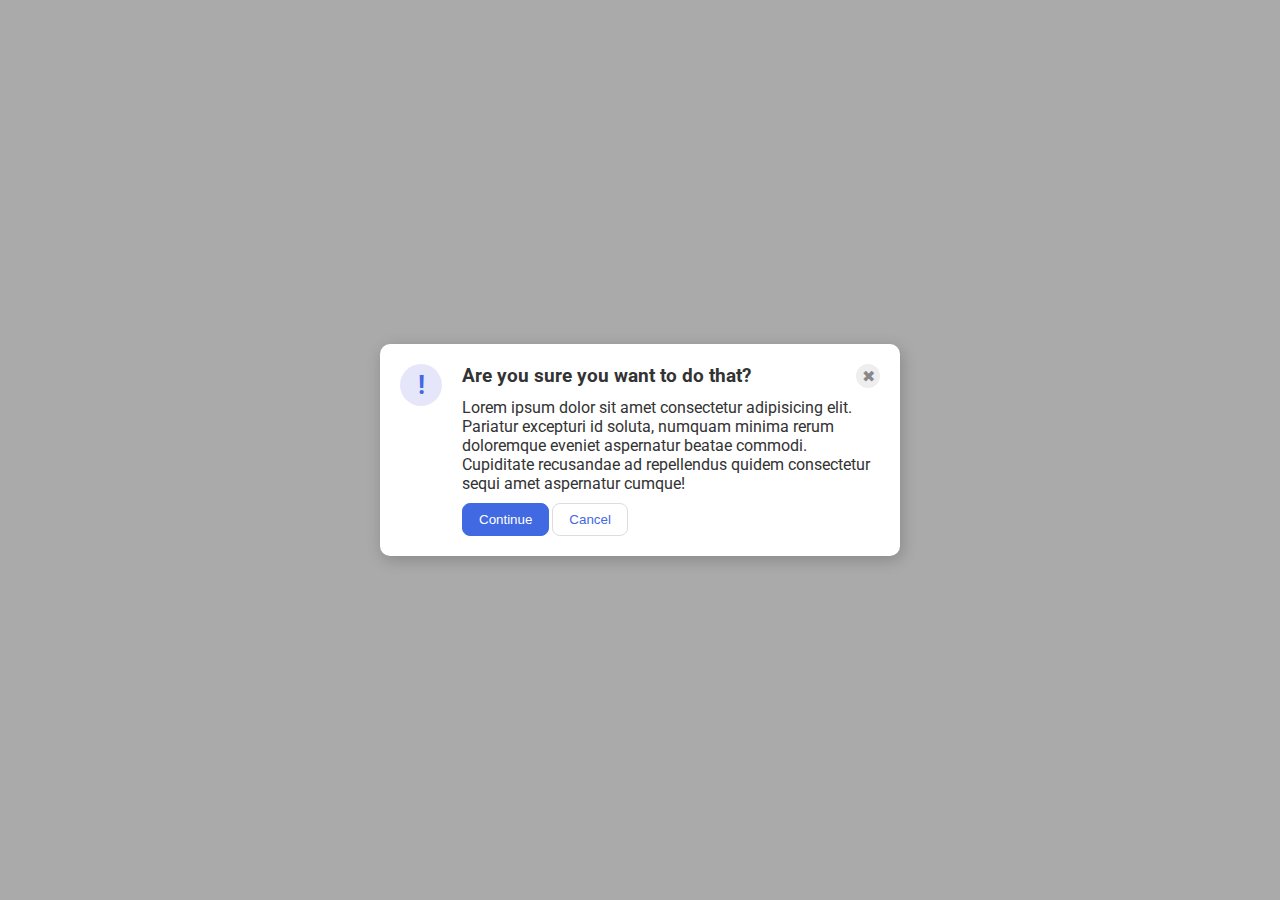
<file: flex/05-flex-modal/index.html>
<!DOCTYPE html>
<html lang="en">
<head>
  <meta charset="UTF-8">
  <meta http-equiv="X-UA-Compatible" content="IE=edge">
  <meta name="viewport" content="width=device-width, initial-scale=1.0">
  <link rel="stylesheet" href="style.css">
  <title>Modal</title>
</head>
<body>
  <div class="modal">
    <div class="ex">
      <div class="icon">!</div>
    </div>
    <div class="notex">
      <div class="part">
        <div class="header">Are you sure you want to do that?</div>
        <div class="close-button">✖</div>
      </div>
      <div class="part">
        <div class="text">Lorem ipsum dolor sit amet consectetur adipisicing elit. Pariatur excepturi id soluta, numquam minima rerum doloremque eveniet aspernatur beatae commodi. Cupiditate recusandae ad repellendus quidem consectetur sequi amet aspernatur cumque!</div>
      </div>
      <div class="part">
        <button class="continue">Continue</button>
        <button class="cancel">Cancel</button>
      </div>
    </div>
  </div>
</body>
</html>
</file>
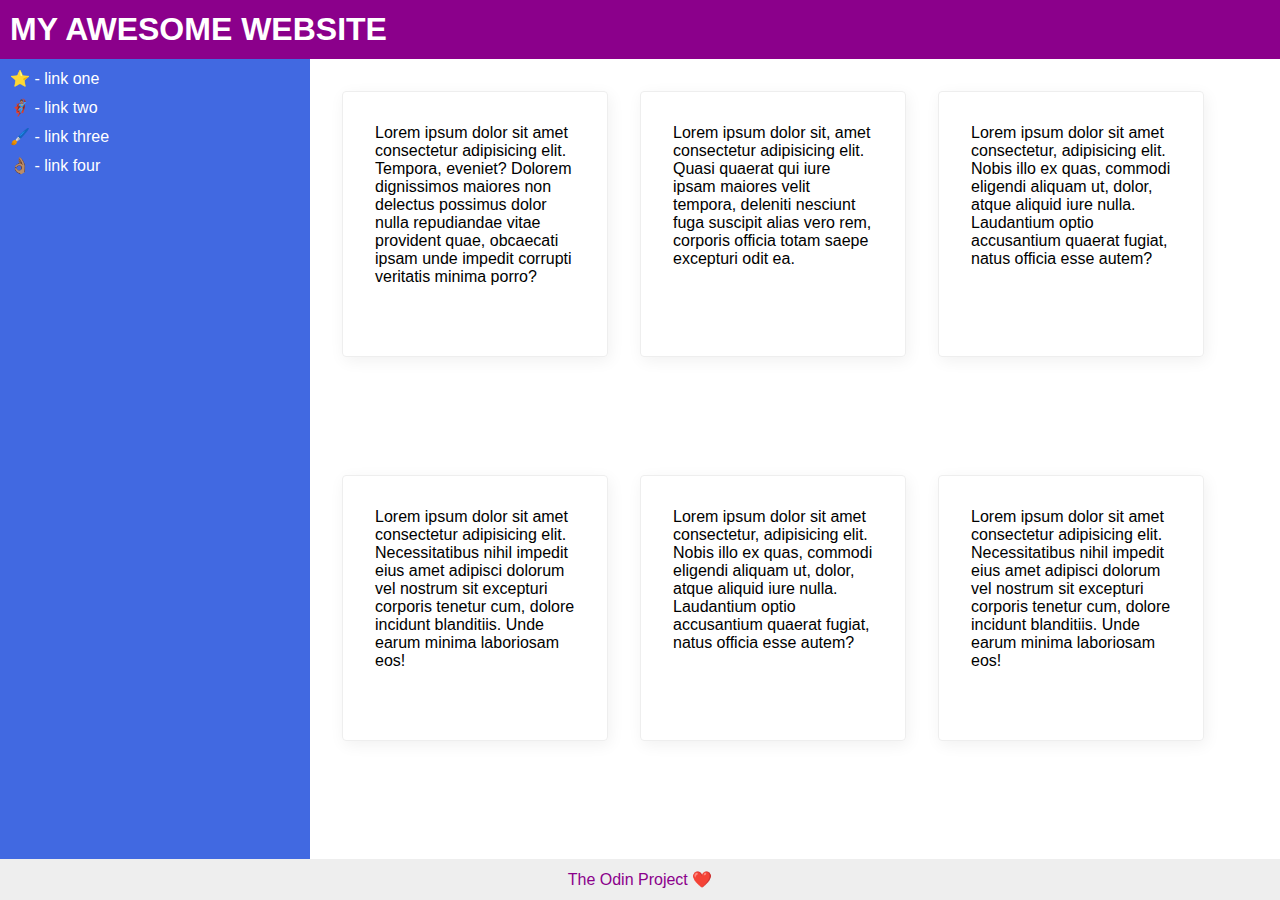
<file: flex/07-flex-layout-2/index.html>
<!DOCTYPE html>
<html lang="en">
<head>
  <meta charset="UTF-8">
  <meta http-equiv="X-UA-Compatible" content="IE=edge">
  <meta name="viewport" content="width=device-width, initial-scale=1.0">
  <title>The Holy Grail</title>
  <link rel="stylesheet" href="style.css">
</head>
<body>
  <div class="header">
    MY AWESOME WEBSITE
  </div>
  <div class="mid">
    <div class="sidebar">
      <ul>
        <li><a href="google.com">⭐ - link one</a></li>
        <li><a href="google.com">🦸🏽‍♂️ - link two</a></li>
        <li><a href="google.com">🖌️ - link three</a></li>
        <li><a href="google.com">👌🏽 - link four</a></li>
      </ul>
    </div>
    <div class="content">
      <div class="card">Lorem ipsum dolor sit amet consectetur adipisicing elit. Tempora, eveniet? Dolorem dignissimos maiores non delectus possimus dolor nulla repudiandae vitae provident quae, obcaecati ipsam unde impedit corrupti veritatis minima porro?</div>
      <div class="card">Lorem ipsum dolor sit, amet consectetur adipisicing elit. Quasi quaerat qui iure ipsam maiores velit tempora, deleniti nesciunt fuga suscipit alias vero rem, corporis officia totam saepe excepturi odit ea.</div>
      <div class="card">Lorem ipsum dolor sit amet consectetur, adipisicing elit. Nobis illo ex quas, commodi eligendi aliquam ut, dolor, atque aliquid iure nulla. Laudantium optio accusantium quaerat fugiat, natus officia esse autem?</div>
      <div class="card">Lorem ipsum dolor sit amet consectetur adipisicing elit. Necessitatibus nihil impedit eius amet adipisci dolorum vel nostrum sit excepturi corporis tenetur cum, dolore incidunt blanditiis. Unde earum minima laboriosam eos!</div>
      <div class="card">Lorem ipsum dolor sit amet consectetur, adipisicing elit. Nobis illo ex quas, commodi eligendi aliquam ut, dolor, atque aliquid iure nulla. Laudantium optio accusantium quaerat fugiat, natus officia esse autem?</div>
      <div class="card">Lorem ipsum dolor sit amet consectetur adipisicing elit. Necessitatibus nihil impedit eius amet adipisci dolorum vel nostrum sit excepturi corporis tenetur cum, dolore incidunt blanditiis. Unde earum minima laboriosam eos!</div>
    </div>
  </div>

  <div class="footer">
    The Odin Project ❤️
  </div>
</body>
</html>
</file>
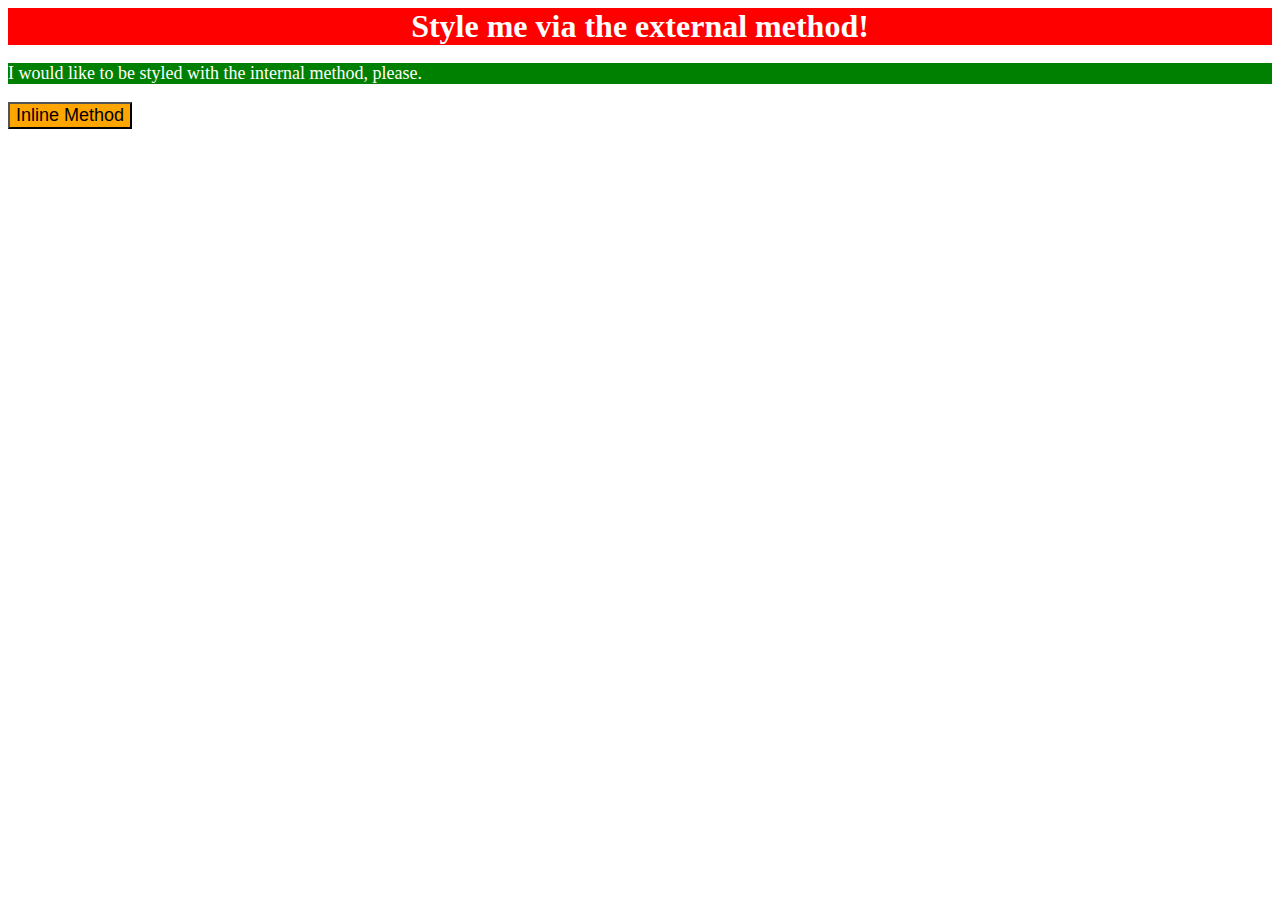
<file: foundations/01-css-methods/index.html>
<!DOCTYPE html>
<html lang="en">
<head>
  <!--
    External CSS
  -->
  <link rel="stylesheet" href="./css/index.css">
  <meta charset="UTF-8">
  <meta http-equiv="X-UA-Compatible" content="IE=edge">
  <meta name="viewport" content="width=device-width, initial-scale=1.0">
  <title>Methods for Adding CSS</title>
<!--
  Internal CSS
-->
<style>
  p{
    background-color: green;
    color: white;
    font-size: 18px;
  }
</style>
</head>
<body>
  <div>Style me via the external method!</div>
  <p>I would like to be styled with the internal method, please.</p>
  <button style="background-color: orange; font-size: 18px;">Inline Method</button>
</body>
</html>
</file>
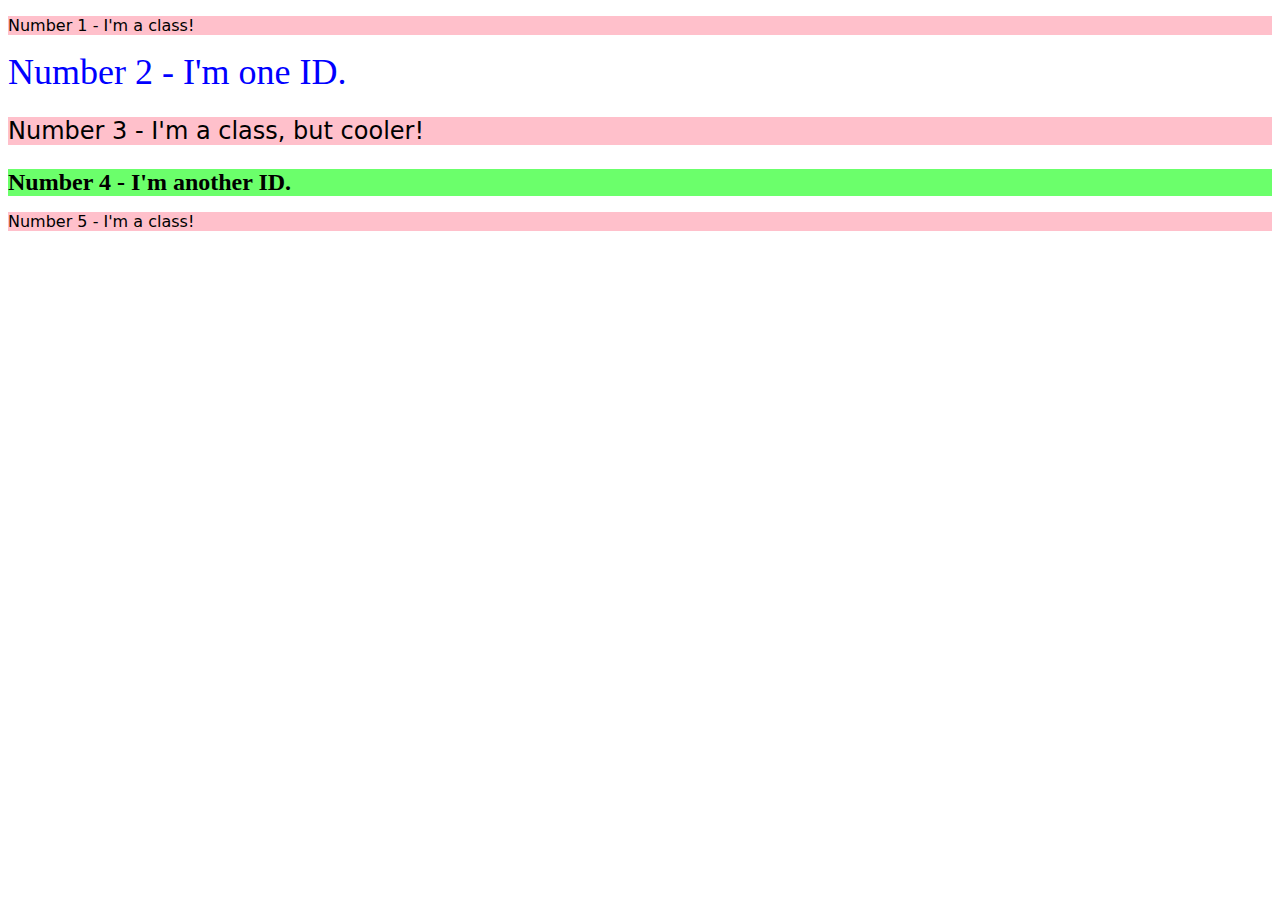
<file: foundations/02-class-id-selectors/index.html>
<!DOCTYPE html>
<html lang="en">
<head>
  <link rel="stylesheet" href="./style.css">
  <meta charset="UTF-8">
  <meta http-equiv="X-UA-Compatible" content="IE=edge">
  <meta name="viewport" content="width=device-width, initial-scale=1.0">
  <title>Class and ID Selectors</title>
  <link rel="stylesheet" href="style.css">
</head>
<body>
  <p class="pink-bg">Number 1 - I'm a class!</p>
  <div id="two">Number 2 - I'm one ID.</div>
  <p class="pink-bg three">Number 3 - I'm a class, but cooler!</p>
  <div id="four">Number 4 - I'm another ID.</div>
  <p class="pink-bg">Number 5 - I'm a class!</p>
</body>
</html>
</file>
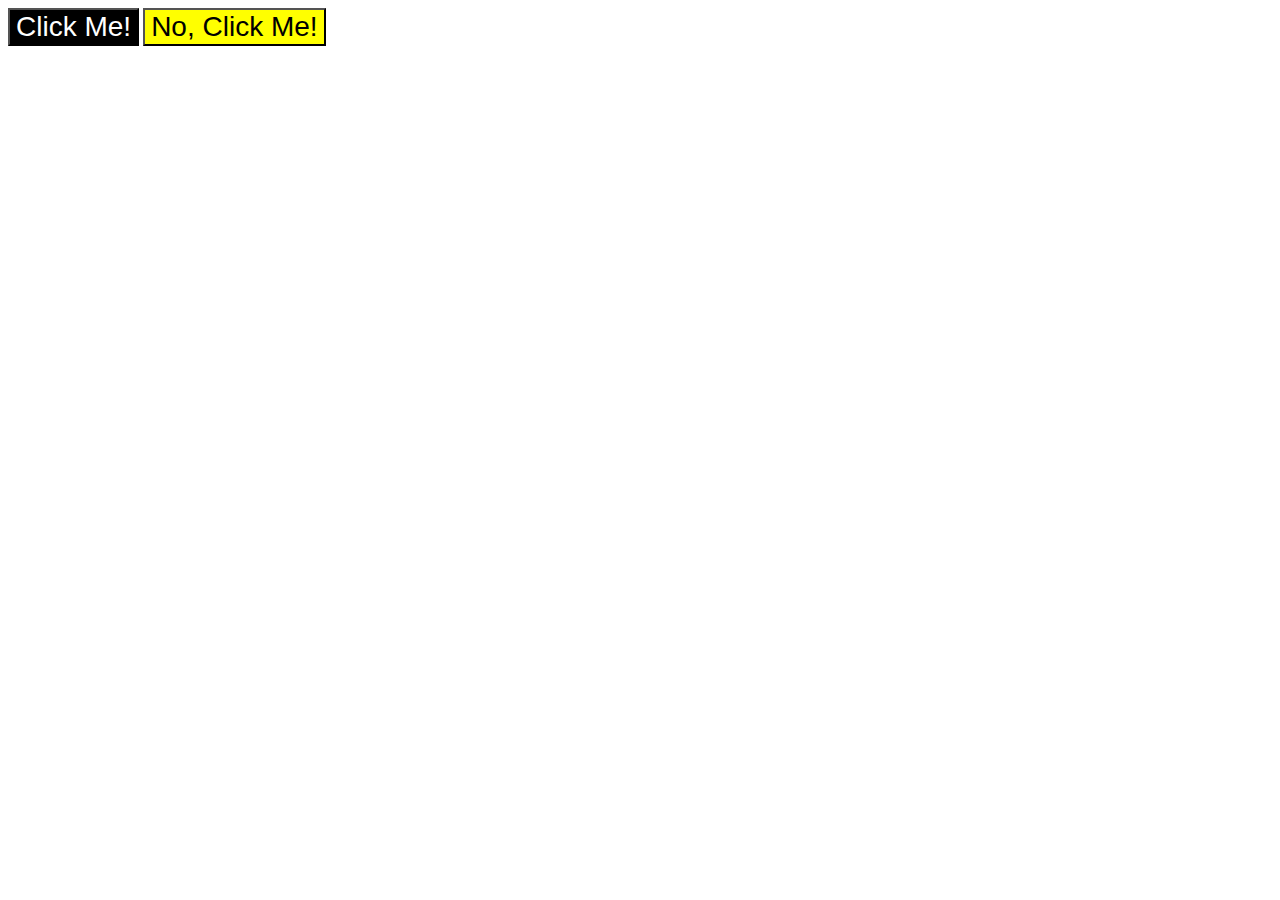
<file: foundations/03-grouping-selectors/index.html>
<!DOCTYPE html>
<html lang="en">
<head>
  <meta charset="UTF-8">
  <meta http-equiv="X-UA-Compatible" content="IE=edge">
  <meta name="viewport" content="width=device-width, initial-scale=1.0">
  <title>Grouping Selectors</title>
  <link rel="stylesheet" href="style.css">
</head>
<body>
  <button class="first">Click Me!</button>
  <button class="second">No, Click Me!</button>
</body>
</html>
</file>
<file: flex/05-flex-modal/style.css>
@import url('https://fonts.googleapis.com/css2?family=Roboto:wght@400;700&display=swap');

html, body {
  height: 100%;
}

body {
  font-family: Roboto, sans-serif;
  margin: 0;
  background: #aaa;
  color: #333;
  /* I'll give you this one for free lol */
  display: flex;
  align-items: center;
  justify-content: center;
}

.modal {
  background: white;
  width: 480px;
  border-radius: 10px;
  box-shadow: 2px 4px 16px rgba(0,0,0,.2);
}

.icon {
  color: royalblue;
  font-size: 26px;
  font-weight: 700;
  background: lavender;
  width: 42px;
  height: 42px;
  border-radius: 50%;
  display: flex;
  align-items: center;
  justify-content: center;
}

.close-button {
  background: #eee;
  border-radius: 50%;
  color: #888;
  font-weight: 400;
  font-size: 16px;
  height: 24px;
  width: 24px;
  display: flex;
  align-items: center;
  justify-content: center;
}

button {
  padding: 8px 16px;
  border-radius: 8px;
}

button.continue {
  background: royalblue;
  border: 1px solid royalblue;
  color: white;
}

button.cancel {
  background: white;
  border: 1px solid #ddd;
  color: royalblue;
}

/*Solution*/

.modal{
  display: flex;
  padding: 20px;
}

.header{
  font-size: larger;
  font-weight: bold;
}

.ex{
  justify-content: center;
  margin-right: 20px;
}
.notex{
  display: flex;
  flex-direction: column;
  gap: 10px;
}
.part{
  display: flex;
}
.close-button{
  margin-left: auto;
}
.cancel{
  margin-left: 3px;
}
</file>
<file: flex/07-flex-layout-2/style.css>
body {
  font-family: -apple-system, BlinkMacSystemFont, 'Segoe UI', Roboto, Oxygen, Ubuntu, Cantarell, 'Open Sans', 'Helvetica Neue', sans-serif;
  margin: 0;
  min-height: 100vh;
}

.header {
  height: 72px;
  background: darkmagenta;
  color: white;
}

.footer {
  height: 72px;
  background: #eee;
  color: darkmagenta;
}

.sidebar {
  width: 300px;
  background: royalblue;
}

.card {
  border: 1px solid #eee;
  box-shadow: 2px 4px 16px rgba(0,0,0,.06);
  border-radius: 4px;
}

/*Solution*/

body{
  display: flex;
  flex-direction: column;
}
.header{
  flex: 1;
  display: flex;
  align-items: center;
  font-size: 32px;
  font-weight: 900;
  padding-left: 10px;
}
.mid{
  flex: 8;
  display: flex;
}
.sidebar{
  flex-shrink: 0;
  padding-left: 10px;
  padding-top:10px ;
  width: 300px;
}
.sidebar ul{
  display: flex;
  flex-direction: column;
  gap: 10px;
  list-style: none;
  margin: 0;
  padding: 0;
}

.content{
  flex:1;
  display: flex;
  flex-wrap: wrap;
  gap: 32px;
  padding: 32px;
}
.card{
  width: 200px;
  height: 200px;
  padding: 32px;
}

.footer{
  flex: 1;
  display: flex;
  justify-content: center;
  align-items: center;
}
a{
  text-decoration: none;
  color: white;
}
</file>
<file: foundations/01-css-methods/css/index.css>
div{
    background-color: red;
    color: white;
    font-size: 32px;
    text-align: center;
    font-weight: bold;
}
</file>
<file: foundations/02-class-id-selectors/style.css>
.pink-bg{
    background-color: #ffc0cb;
    font-family:Verdana, DejaVu Sans, sans-serif;
}
#two{
    color: rgb(0, 0, 255);
    font-size: 36px;
}
.three{
    font-size: 24px;
}
#four{
    background-color: hsl(120, 100%, 71%);
    font-size: 24px;
    font-weight: bold;
}
</file>
<file: foundations/03-grouping-selectors/style.css>
.first,.second{
    font-size: 28px;
    font-family: helvetica,"Times New Roman",sans-serif;
}
.first{
    background-color: black;
    color: white;
}
.second{
    background-color: yellow;
}
</file>
